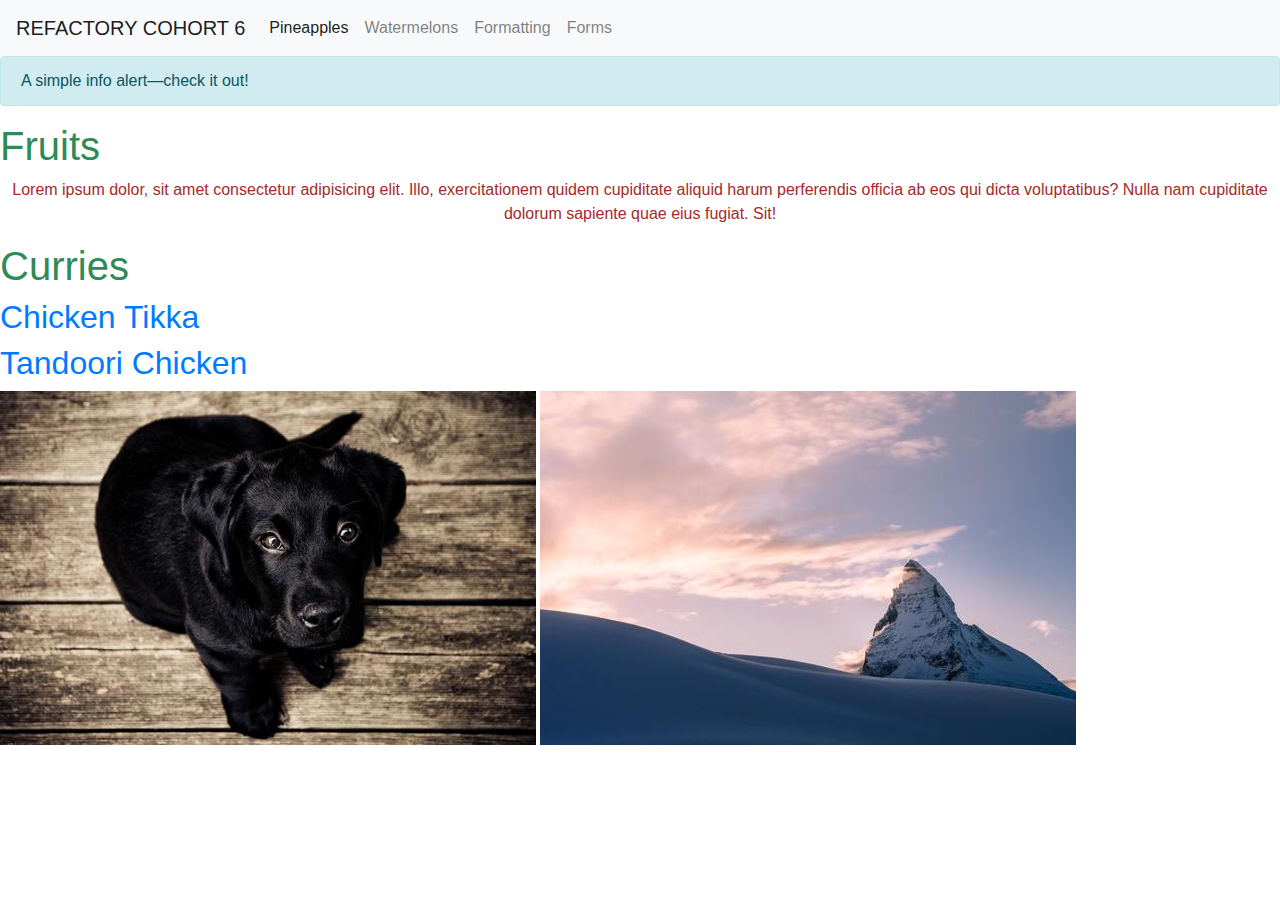
<file: index.html>
<!DOCTYPE html>
<html>

<head>
    <title>Cohort 6 Introduction to HTML</title>
    <link rel="stylesheet" href="css/style.css">
    <link rel="stylesheet" href="css/bootstrap/bootstrap.css">
</head>

<body>
    <nav class="navbar navbar-expand-lg navbar-light bg-light">
        <a class="navbar-brand" href="#">REFACTORY COHORT 6</a>
        <button class="navbar-toggler" type="button" data-toggle="collapse" data-target="#navbarSupportedContent" aria-controls="navbarSupportedContent" aria-expanded="false" aria-label="Toggle navigation">
          <span class="navbar-toggler-icon"></span>
        </button>
      
        <div class="collapse navbar-collapse" id="navbarSupportedContent">
          <ul class="navbar-nav mr-auto">
            <li class="nav-item active">
              <a class="nav-link" href="fruits/pineapple.html">Pineapples <span class="sr-only">(current)</span></a>
            </li>
            <li class="nav-item">
              <a class="nav-link" href="fruits/watermelon.html">Watermelons</a>
            </li>
            <li class="nav-item">
                <a class="nav-link" href="formatting.html">Formatting</a>
              </li>
              <li class="nav-item">
                <a class="nav-link" href="forms.html">Forms</a>
              </li>
          </ul>
        </div>
      </nav>
    <div class="alert alert-info" role="alert">
        A simple info alert—check it out!
      </div>
    <h1>Fruits</h1>
    <p>Lorem ipsum dolor, sit amet consectetur adipisicing elit. Illo, exercitationem quidem cupiditate aliquid harum perferendis officia ab eos qui dicta voluptatibus? Nulla nam cupiditate dolorum sapiente quae eius fugiat. Sit!</p>
    
    <h1>Curries</h1>
    <h2><a href="curries/chicken-tikka.html">Chicken Tikka</a></h2>

    <h2><a href="curries/tandoori-chicken.html">Tandoori Chicken</a></h2>
    
    <img src="images/image1.jpg" alt="w3schools.com">
    <img src="images/image2.jpg" alt="w3schools.com">
    <!--
    1. Elements have an opening tag, closing tag and some stuff in the middle
    There are some elements which will not have content in the middle
-->
<script
 src="https://code.jquery.com/jquery-3.5.1.slim.min.js" integrity="sha384-DfXdz2htPH0lsSSs5nCTpuj/zy4C+OGpamoFVy38MVBnE+IbbVYUew+OrCXaRkfj" crossorigin="anonymous">
</script>
<script
 src="https://cdn.jsdelivr.net/npm/popper.js@1.16.1/dist/umd/popper.min.js" integrity="sha384-9/reFTGAW83EW2RDu2S0VKaIzap3H66lZH81PoYlFhbGU+6BZp6G7niu735Sk7lN" crossorigin="anonymous">
</script>

<script src="js/bootstrap/bootstrap.js"></script>
</body>

</html>
</file>
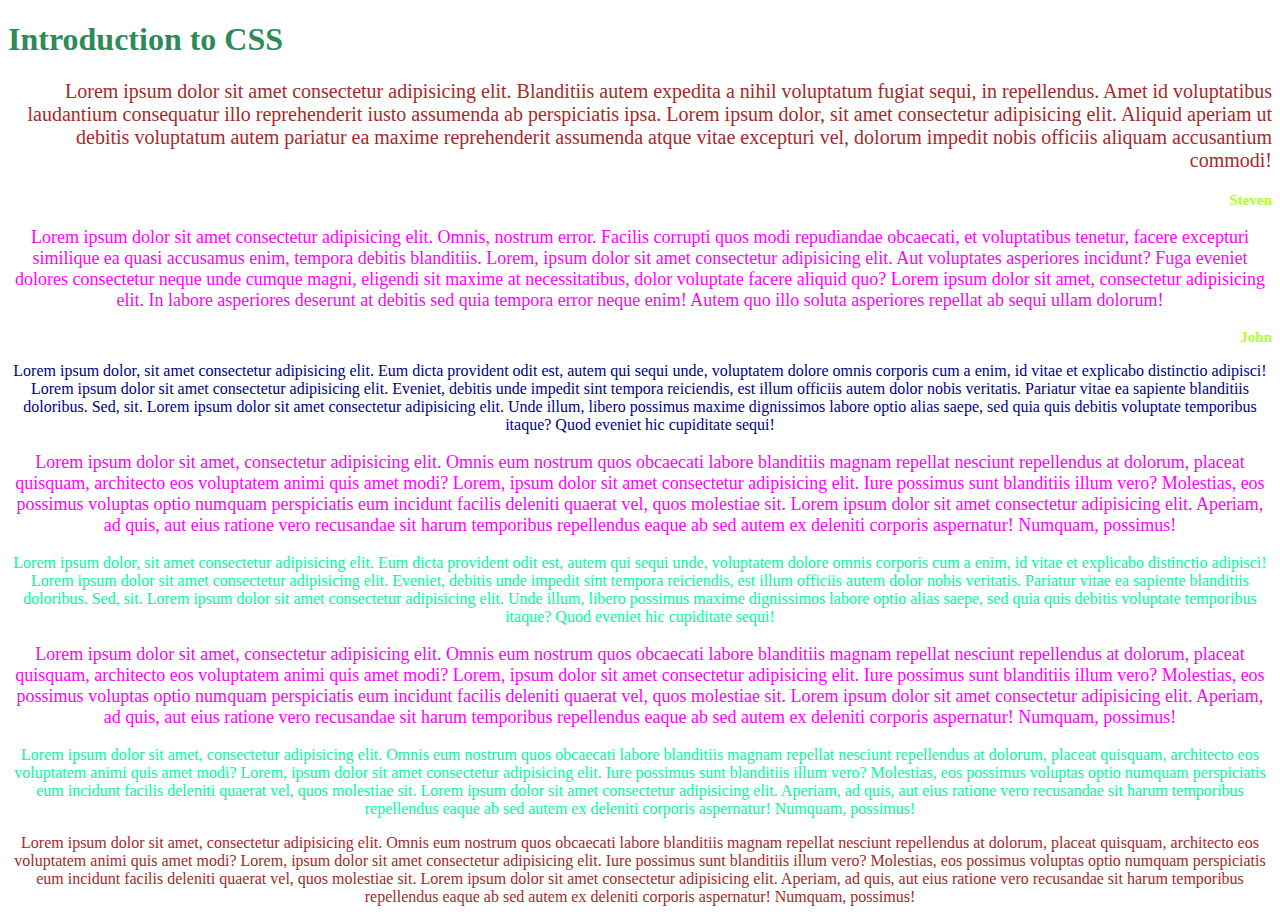
<file: css-intro.html>
<!DOCTYPE html>
<html lang="en">
<head>
    <meta charset="UTF-8">
    <meta name="viewport" content="width=device-width, initial-scale=1.0">
    <link rel="stylesheet" href="css/style.css">
    <title>Introduction to CSS</title>
   
</head>
<body>

    <h1>Introduction to CSS</h1>
    <p class="iron" id="first-parag">Lorem ipsum dolor sit amet consectetur adipisicing elit. Blanditiis autem expedita a nihil voluptatum fugiat sequi, in repellendus. Amet id voluptatibus laudantium consequatur illo reprehenderit iusto assumenda ab perspiciatis ipsa.
         Lorem ipsum dolor, sit amet consectetur adipisicing elit. Aliquid aperiam ut debitis voluptatum autem pariatur ea maxime reprehenderit assumenda atque vitae excepturi vel, dolorum impedit nobis officiis aliquam accusantium commodi!</p>
    <h2 class="iron">Steven</h2>
         <p class="odd">Lorem ipsum dolor sit amet consectetur adipisicing elit. Omnis, nostrum error. Facilis corrupti quos modi repudiandae obcaecati, et voluptatibus tenetur, facere excepturi similique ea quasi accusamus enim, tempora debitis blanditiis.
        Lorem, ipsum dolor sit amet consectetur adipisicing elit. Aut voluptates asperiores incidunt? Fuga eveniet dolores consectetur neque unde cumque magni, eligendi sit maxime at necessitatibus, dolor voluptate facere aliquid quo?
        Lorem ipsum dolor sit amet, consectetur adipisicing elit. In labore asperiores deserunt at debitis sed quia tempora error neque enim! Autem quo illo soluta asperiores repellat ab sequi ullam dolorum!
    </p>
    <h2 class="iron">John</h2>
    <p id="sylvia" class="even" >Lorem ipsum dolor, sit amet consectetur adipisicing elit. Eum dicta provident odit est, autem qui sequi unde, voluptatem dolore omnis corporis cum a enim, id vitae et explicabo distinctio adipisci!
        Lorem ipsum dolor sit amet consectetur adipisicing elit. Eveniet, debitis unde impedit sint tempora reiciendis, est illum officiis autem dolor nobis veritatis. Pariatur vitae ea sapiente blanditiis doloribus. Sed, sit.
        Lorem ipsum dolor sit amet consectetur adipisicing elit. Unde illum, libero possimus maxime dignissimos labore optio alias saepe, sed quia quis debitis voluptate temporibus itaque? Quod eveniet hic cupiditate sequi!

    </p>
    <p class="odd">Lorem ipsum dolor sit amet, consectetur adipisicing elit. Omnis eum nostrum quos obcaecati labore blanditiis magnam repellat nesciunt repellendus at dolorum, placeat quisquam, architecto eos voluptatem animi quis amet modi?
        Lorem, ipsum dolor sit amet consectetur adipisicing elit. Iure possimus sunt blanditiis illum vero? Molestias, eos possimus voluptas optio numquam perspiciatis eum incidunt facilis deleniti quaerat vel, quos molestiae sit.
        Lorem ipsum dolor sit amet consectetur adipisicing elit. Aperiam, ad quis, aut eius ratione vero recusandae sit harum temporibus repellendus eaque ab sed autem ex deleniti corporis aspernatur! Numquam, possimus!
    </p>
    <p class="even">Lorem ipsum dolor, sit amet consectetur adipisicing elit. Eum dicta provident odit est, autem qui sequi unde, voluptatem dolore omnis corporis cum a enim, id vitae et explicabo distinctio adipisci!
        Lorem ipsum dolor sit amet consectetur adipisicing elit. Eveniet, debitis unde impedit sint tempora reiciendis, est illum officiis autem dolor nobis veritatis. Pariatur vitae ea sapiente blanditiis doloribus. Sed, sit.
        Lorem ipsum dolor sit amet consectetur adipisicing elit. Unde illum, libero possimus maxime dignissimos labore optio alias saepe, sed quia quis debitis voluptate temporibus itaque? Quod eveniet hic cupiditate sequi!

    </p>
    <p class="odd">Lorem ipsum dolor sit amet, consectetur adipisicing elit. Omnis eum nostrum quos obcaecati labore blanditiis magnam repellat nesciunt repellendus at dolorum, placeat quisquam, architecto eos voluptatem animi quis amet modi?
        Lorem, ipsum dolor sit amet consectetur adipisicing elit. Iure possimus sunt blanditiis illum vero? Molestias, eos possimus voluptas optio numquam perspiciatis eum incidunt facilis deleniti quaerat vel, quos molestiae sit.
        Lorem ipsum dolor sit amet consectetur adipisicing elit. Aperiam, ad quis, aut eius ratione vero recusandae sit harum temporibus repellendus eaque ab sed autem ex deleniti corporis aspernatur! Numquam, possimus!
    </p>
    <p class="even">Lorem ipsum dolor sit amet, consectetur adipisicing elit. Omnis eum nostrum quos obcaecati labore blanditiis magnam repellat nesciunt repellendus at dolorum, placeat quisquam, architecto eos voluptatem animi quis amet modi?
        Lorem, ipsum dolor sit amet consectetur adipisicing elit. Iure possimus sunt blanditiis illum vero? Molestias, eos possimus voluptas optio numquam perspiciatis eum incidunt facilis deleniti quaerat vel, quos molestiae sit.
        Lorem ipsum dolor sit amet consectetur adipisicing elit. Aperiam, ad quis, aut eius ratione vero recusandae sit harum temporibus repellendus eaque ab sed autem ex deleniti corporis aspernatur! Numquam, possimus!
    </p>
    <p>Lorem ipsum dolor sit amet, consectetur adipisicing elit. Omnis eum nostrum quos obcaecati labore blanditiis magnam repellat nesciunt repellendus at dolorum, placeat quisquam, architecto eos voluptatem animi quis amet modi?
        Lorem, ipsum dolor sit amet consectetur adipisicing elit. Iure possimus sunt blanditiis illum vero? Molestias, eos possimus voluptas optio numquam perspiciatis eum incidunt facilis deleniti quaerat vel, quos molestiae sit.
        Lorem ipsum dolor sit amet consectetur adipisicing elit. Aperiam, ad quis, aut eius ratione vero recusandae sit harum temporibus repellendus eaque ab sed autem ex deleniti corporis aspernatur! Numquam, possimus!
    </p>
<!--
   1. By default, all elements have a certain style.
   2. You can specify style for a given element using the element selector and all elements on the page will change.
   3. If you define a class and assign it to the elements on the page, it overrides the element selector and the default selector.
   4. If you define an id and assign it to an element it overrides the class, the element and the default styles.
   id > class > element > default
-->
</body>
</html>
</file>
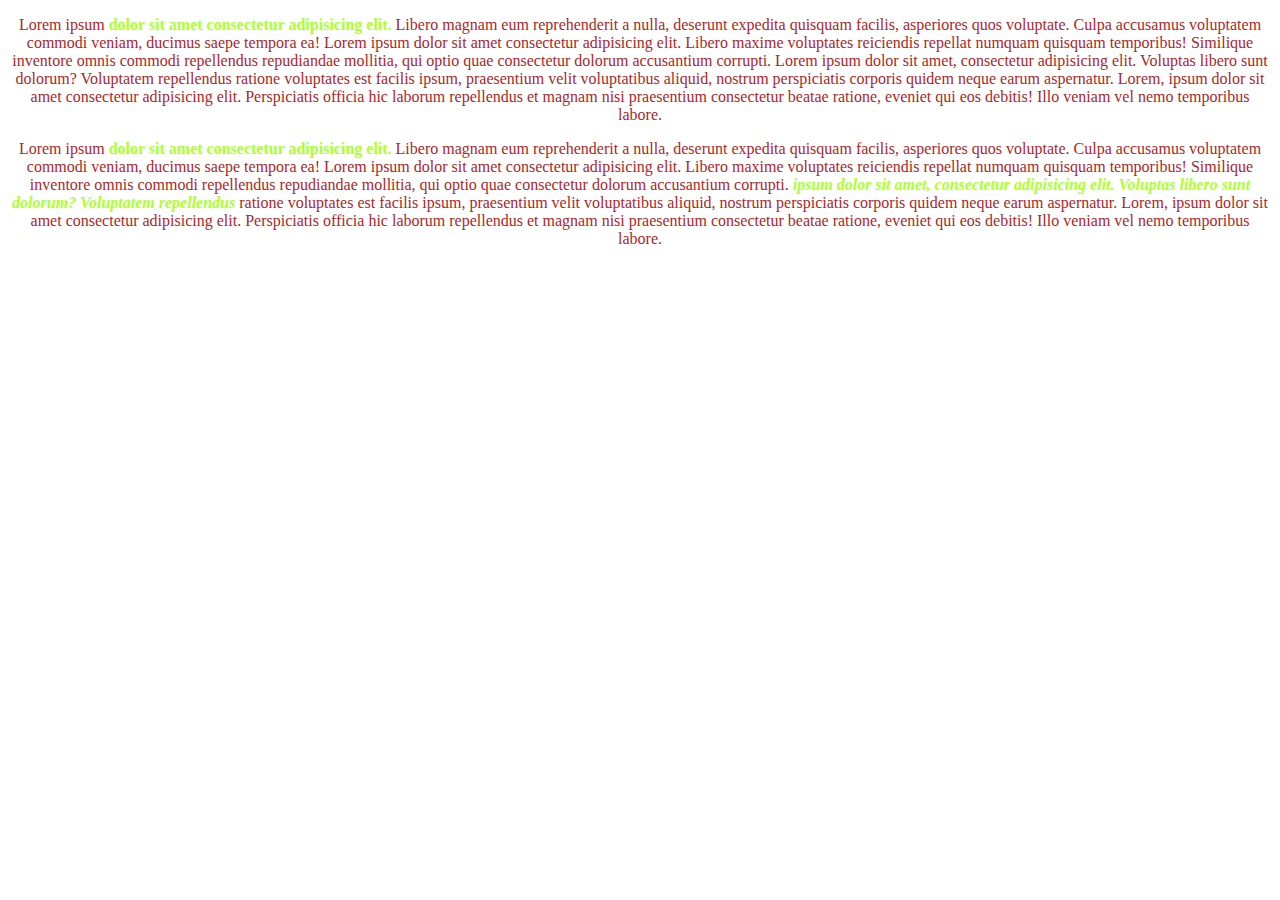
<file: formatting.html>
<!DOCTYPE html>
<html lang="en">
<head>
    <meta charset="UTF-8">
    <meta name="viewport" content="width=device-width, initial-scale=1.0">
    <link rel="stylesheet" href="css/style.css">
    <title>Formatting</title>
</head>
<body>
    <p>Lorem ipsum <b>dolor sit amet consectetur adipisicing elit.</b> Libero magnam eum reprehenderit a nulla, deserunt expedita quisquam facilis, asperiores quos voluptate. Culpa accusamus voluptatem commodi veniam, ducimus saepe tempora ea!
        Lorem ipsum dolor sit amet consectetur adipisicing elit. Libero maxime voluptates reiciendis repellat numquam quisquam temporibus! Similique inventore omnis commodi repellendus repudiandae mollitia, qui optio quae consectetur dolorum accusantium corrupti.
        Lorem ipsum dolor sit amet, consectetur adipisicing elit. Voluptas libero sunt dolorum? Voluptatem repellendus ratione voluptates est facilis ipsum, praesentium velit voluptatibus aliquid, nostrum perspiciatis corporis quidem neque earum aspernatur.
        Lorem, ipsum dolor sit amet consectetur adipisicing elit. Perspiciatis officia hic laborum repellendus et magnam nisi praesentium consectetur beatae ratione, eveniet qui eos debitis! Illo veniam vel nemo temporibus labore.
    </p>
  
    <p>Lorem ipsum <strong>dolor sit amet consectetur adipisicing elit.</strong> Libero magnam eum reprehenderit a nulla, deserunt expedita quisquam facilis, asperiores quos voluptate. Culpa accusamus voluptatem commodi veniam, ducimus saepe tempora ea!
        Lorem ipsum dolor sit amet consectetur adipisicing elit. Libero maxime voluptates reiciendis repellat numquam quisquam temporibus! Similique inventore omnis commodi repellendus repudiandae mollitia, qui optio quae consectetur dolorum accusantium corrupti.
        <b><i> ipsum dolor sit amet, consectetur adipisicing elit. Voluptas libero sunt dolorum? Voluptatem repellendus</i></b> ratione voluptates est facilis ipsum, praesentium velit voluptatibus aliquid, nostrum perspiciatis corporis quidem neque earum aspernatur.
        Lorem, ipsum dolor sit amet consectetur adipisicing elit. Perspiciatis officia hic laborum repellendus et magnam nisi praesentium consectetur beatae ratione, eveniet qui eos debitis! Illo veniam vel nemo temporibus labore.
    </p>
</body>
</html>
</file>
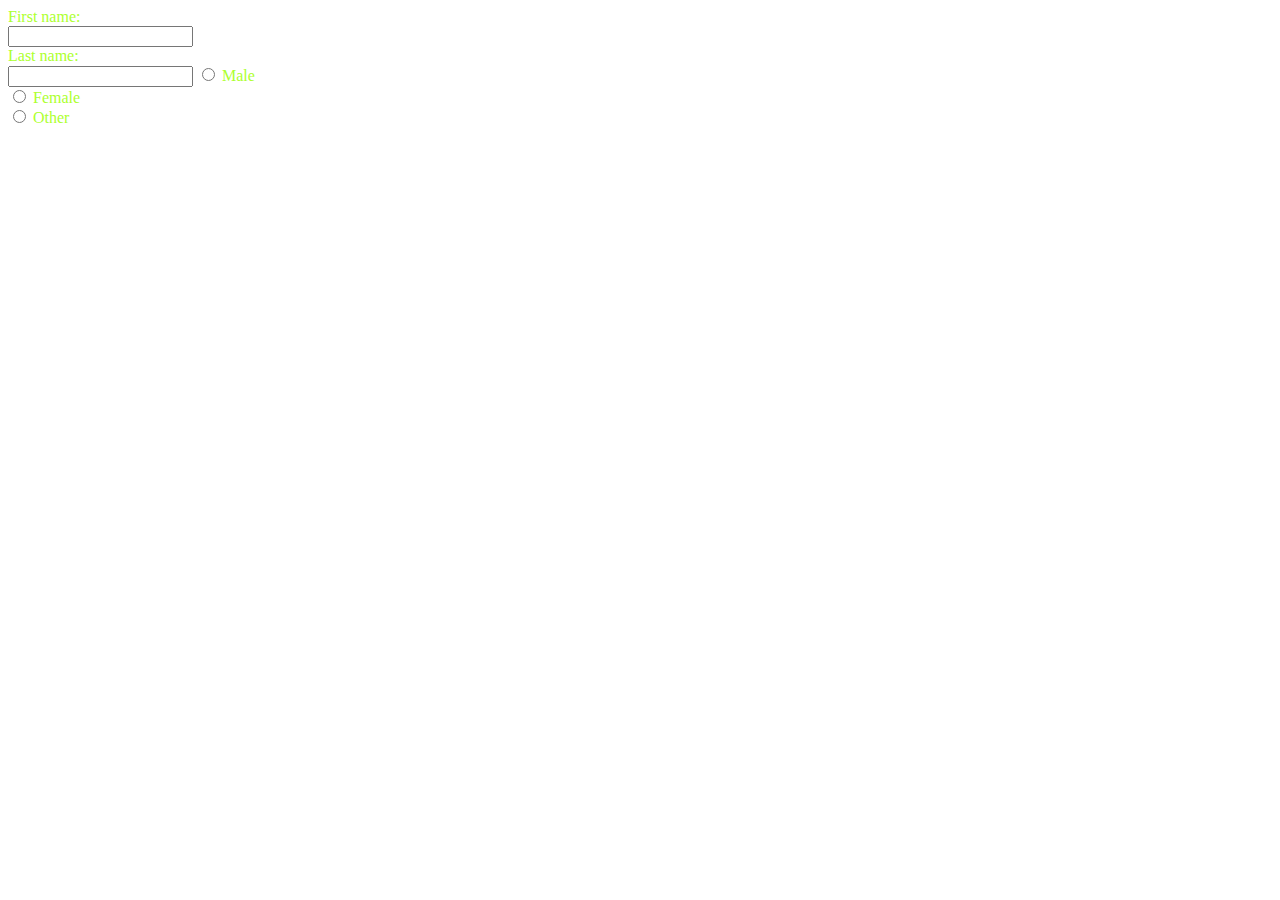
<file: forms.html>
<!DOCTYPE html>
<html lang="en">
<head>
    <meta charset="UTF-8">
    <meta name="viewport" content="width=device-width, initial-scale=1.0">
    <link rel="stylesheet" href="css/style.css">
    <title>Forms</title>
</head>
<body>
    <form>
        <label for="fname">First name:</label><br>
        <input type="text" id="fname" name="fname"><br>
        <label for="lname">Last name:</label><br>
        <input type="text" id="lname" name="lname">
        <input type="radio" id="male" name="gender" value="male">
        <label for="male">Male</label><br>
        <input type="radio" id="female" name="gender" value="female">
        <label for="female">Female</label><br>
        <input type="radio" id="other" name="gender" value="other">
        <label for="other">Other</label>  
    </form>
      
    
</body>
</html>
</file>
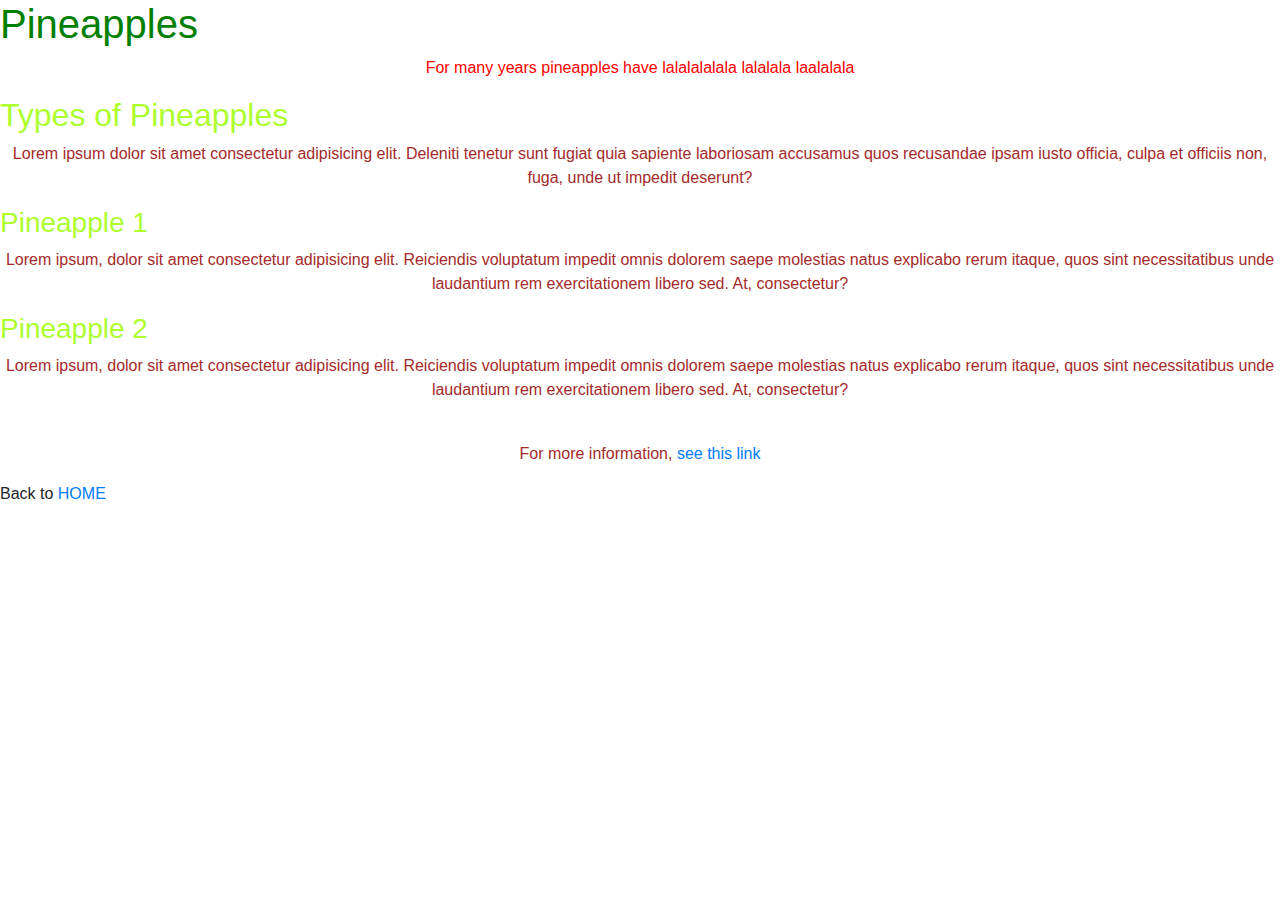
<file: fruits/pineapple.html>
<!DOCTYPE html>
<html lang="en">
<head>
    <meta charset="UTF-8">
    <meta name="viewport" content="width=device-width, initial-scale=1.0">
    <title>Pineapples</title>
    <link rel="stylesheet" href="../css/style.css">
    <link rel="stylesheet" href="../css/bootstrap/bootstrap.css">

</head>
<body>
    <h1 style="color:green">Pineapples</h1>
    <p style="color: red;">For many years pineapples have lalalalalala lalalala laalalala</p>
    <h2>Types of Pineapples</h2>
    <p>Lorem ipsum dolor sit amet consectetur adipisicing elit. Deleniti tenetur sunt fugiat quia sapiente laboriosam accusamus quos recusandae ipsam iusto officia, culpa et officiis non, fuga, unde ut impedit deserunt?</p>
    <h3 title="Type 1 of pineapples">Pineapple 1</h3>
    <p>Lorem ipsum, dolor sit amet consectetur adipisicing elit. Reiciendis voluptatum impedit omnis dolorem saepe molestias natus explicabo rerum itaque, quos sint necessitatibus unde laudantium rem exercitationem libero sed. At, consectetur?</p>
    <h3>Pineapple 2</h3>
    <p>Lorem ipsum, dolor sit amet consectetur adipisicing elit. Reiciendis voluptatum impedit omnis dolorem saepe molestias natus explicabo rerum itaque, quos sint necessitatibus unde laudantium rem exercitationem libero sed. At, consectetur?</p>
    <br>
    <p>For more information, <a href="https://blog.ediblearrangements.com/different-types-of-pineapples/">see this link</a></p>
    Back to <a href="../index.html">HOME</a>
</body>
</html>
</file>
<file: css/style.css>
* {
    color: greenyellow;
}
.odd{
    color: magenta;
    font-size: large;
}
.even{
    color: mediumspringgreen;
}
p {
color: brown;
text-align: center;
}
h1 {
color: seagreen;
}
#sylvia{
color: darkblue;
}
.iron{
text-align: right;
font-size: 7px;
}
h2.iron{
font-size: 15px;
}
#first-parag{
font-size: 20px;
}
</file>
